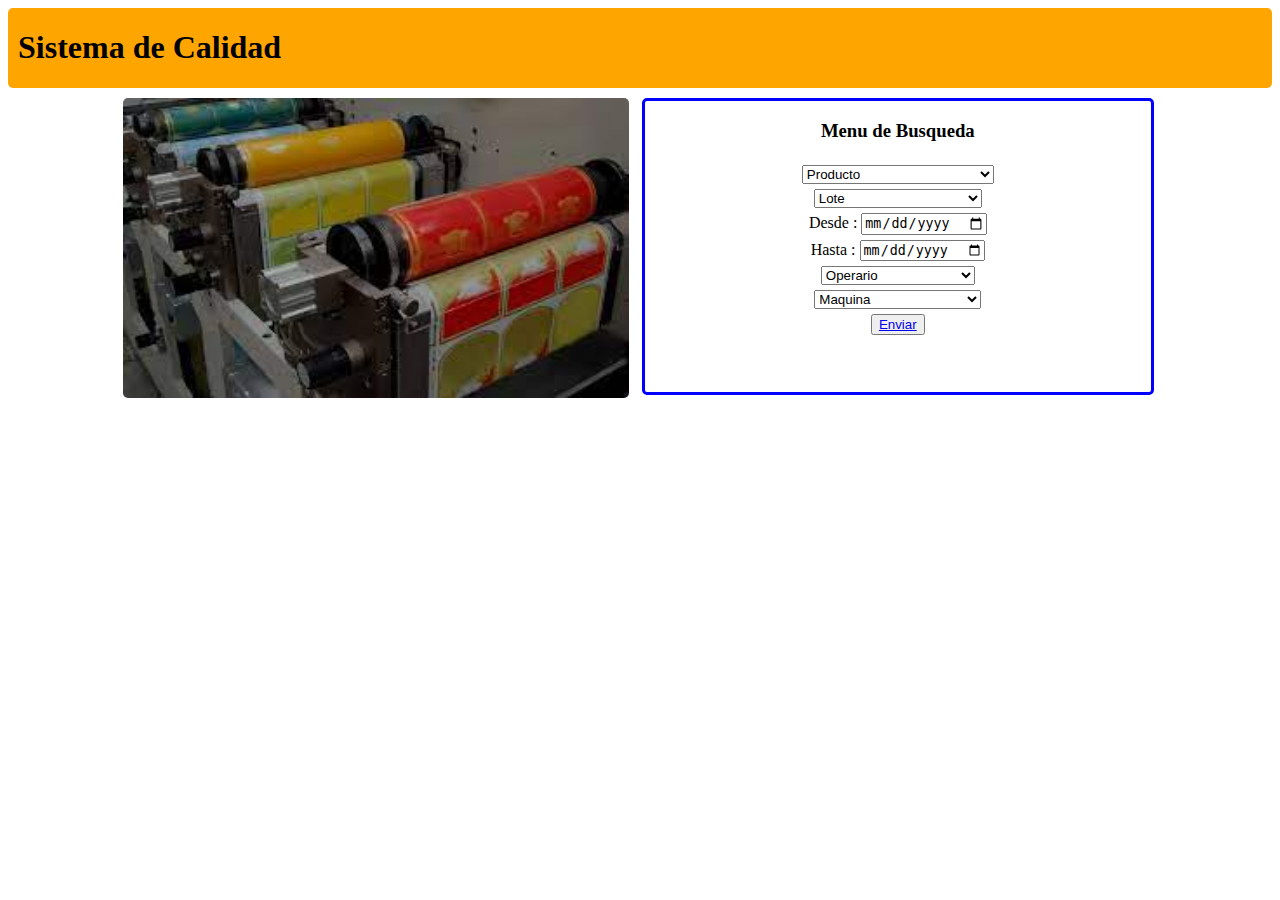
<file: index.html>
<!DOCTYPE html>
<html lang="en">
<head>
    <meta charset="UTF-8">
    <meta http-equiv="X-UA-Compatible" content="IE=edge">
    <meta name="viewport" content="width=device-width, initial-scale=1.0">
    <title>Document</title>
    <link rel="stylesheet" href="./index.css" >
</head>
<body>
    <nav>
        <h1>Sistema de Calidad</h1>
    </nav>

    <main>


            <div id="business-menu">

                <div id="company">
                    <img src="./images/Flexografia.jfif">
                </div>

                <div id="menu">
                    <h3>Menu de Busqueda</h3>
                    <form id="menuform">
                        <select name="Producto" id="productDesc">
                            <option value="">Producto</option>
                            <option value="ETT140210B">Etiqueta TT 140 x 210 Azul</option>
                            <option value="">Etiqueta TT 140 x 210 Verde</option>
                        </select>
                        <select name="Lote" id="numlote">
                            <option value="">Lote</option>
                            <option value="">20211126-TT140x210-B</option>
                            <option value="">20210613-TT140x210-G</option>
                        </select>
                        <label >Desde : <input type="date" class="fecha"/></label>
                        <label>Hasta : <input type="date" class="fecha"/></label>
                        
                        <select name="operario" id="operario">
                            <option value="">Operario</option>
                            <option value="">Juan Carlos Gonzalez</option>
                            <option value="">Mirsha Gutierrez</option>
                            <option value="">Benito Morales</option>
                            <option value="">Eduardo Flores</option>
                        </select>
                        <select name="maquina" id="maquina">
                            <option value="">Maquina</option>
                            <option value="">Maldonado</option>
                            <option value="">Embobinadora derecha</option>
                            <option value="">Embobinadora izquierda</option>
                            <option value="">Lazara</option>
                            <option value="">Jamonera</option>
                            <option value="">Cortadora China</option>
                            <option value="">Vanderbergh</option>
                            <option value="">Greenga</option>
                        </select>

                        <button type="submit"><a href="./index.html">Enviar</a></button>
                    </form>                  
                </div>

            </div>

                       



    </main>
</body>
</html>
</file>
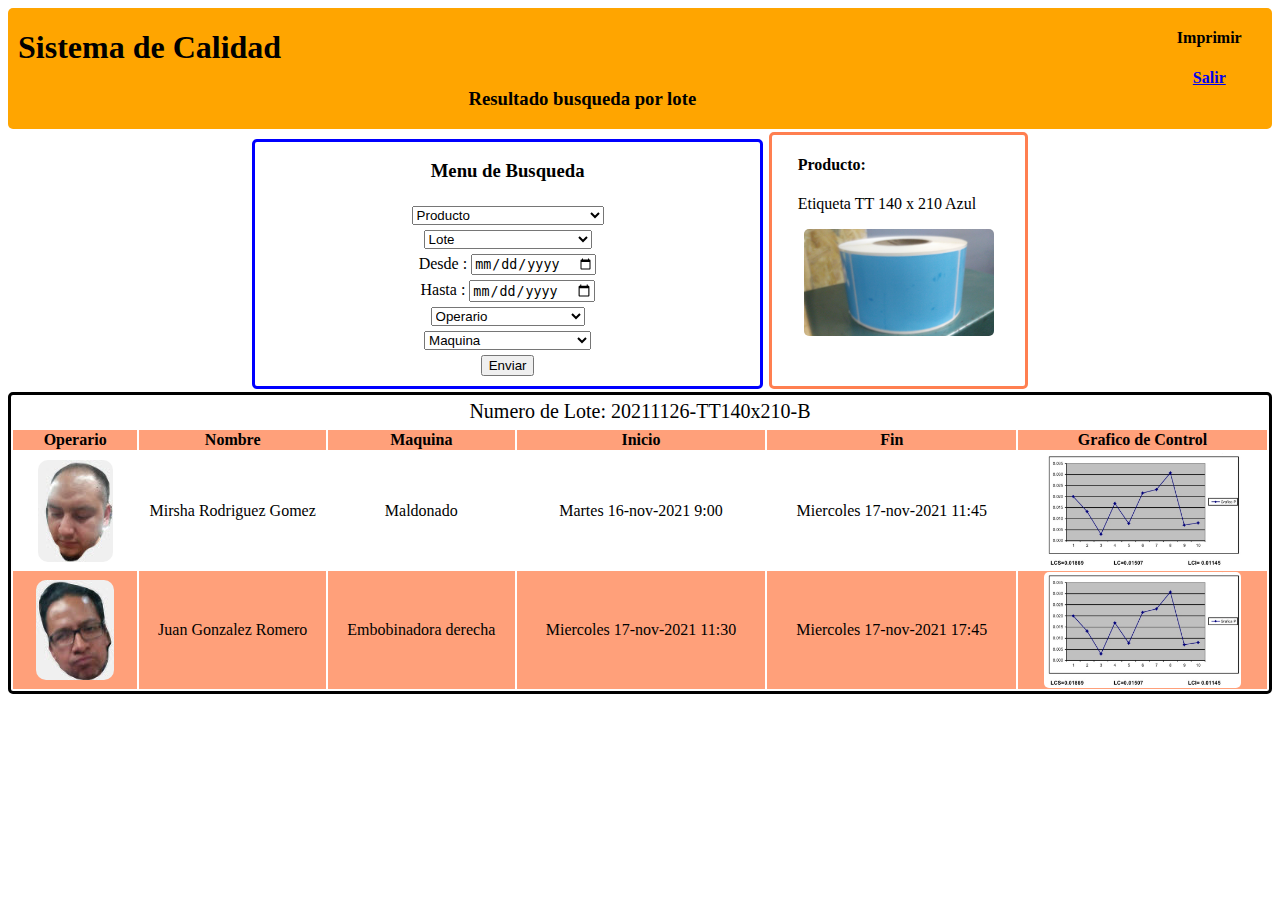
<file: batchSearch.html>
<!DOCTYPE html>
<html lang="en">
<head>
    <meta charset="UTF-8">
    <meta http-equiv="X-UA-Compatible" content="IE=edge">
    <meta name="viewport" content="width=device-width, initial-scale=1.0">
    <title>Document</title>
    <link rel="stylesheet" href="./index.css" >
</head>
<body>
    <nav>
        <div id="Titulos">
            <h1>Sistema de Calidad</h1>
            <h3>Resultado busqueda por lote</h3>
        </div>
        <div id="Acciones">
            <h4>Imprimir</h4>
            <h4><a href="./inicio.html">Salir</a></h4>
        </div>
    </nav>

    <main>
        <div id="product">

            
            
            <div id="product-menu">

                <div id="menu">
                    <h3>Menu de Busqueda</h3>
                    <form id="menuform">
                        <select name="Producto" id="productDesc">
                            <option value="">Producto</option>
                            <option value="">Etiqueta TT 140 x 210 Azul</option>
                            <option value="">Etiqueta TT 140 x 210 Verde</option>
                        </select>
                        <select name="Lote" id="numlote">
                            <option value="">Lote</option>
                            <option value="">20211126-TT140x210-B</option>
                            <option value="">20210613-TT140x210-G</option>
                        </select>
                        <label >Desde : <input type="date" class="fecha"/></label>
                        <label>Hasta : <input type="date" class="fecha"/></label>
                        
                        <select name="operario" id="operario">
                            <option value="">Operario</option>
                            <option value="">Juan Carlos Gonzalez</option>
                            <option value="">Mirsha Gutierrez</option>
                            <option value="">Benito Morales</option>
                            <option value="">Eduardo Flores</option>
                        </select>
                        <select name="maquina" id="maquina">
                            <option value="">Maquina</option>
                            <option value="">Maldonado</option>
                            <option value="">Embobinadora derecha</option>
                            <option value="">Embobinadora izquierda</option>
                            <option value="">Lazara</option>
                            <option value="">Jamonera</option>
                            <option value="">Cortadora China</option>
                            <option value="">Vanderbergh</option>
                            <option value="">Greenga</option>
                        </select>

                        <button type="submit">Enviar</button>
                    </form>                  
                </div>


                <div id="productDescription">
                    <div id="productHeader">
                        <h4>Producto:</h4>
                        <p>Etiqueta TT 140 x 210 Azul</p>
                    </div>
                    <div id="picture">
                        <img src="./images/IMG-20200115-WA0009.jpeg" id="imgProduct">
                    </div>
                </div>


            </div>

                       
            <div id="batch">
                <table>
                    <caption>Numero de Lote: 20211126-TT140x210-B</caption>
                    <thead>
                        <tr>
                            <th class="employeePhoto">Operario</th>
                            <th class="employee">Nombre</th>
                            <th class="equipment">Maquina</th>
                            <th class="date">Inicio</th>
                            <th class="date">Fin</th>
                            <th class="chart">Grafico de Control</th>
                        </tr>
                    </thead>
                    <tbody>
                        <tr>
                            <td class="employeePhoto">
                                <img src="./images/M.jpg" class="employeePhotoImg">
                            </td>
                            <td class="employee">Mirsha Rodriguez Gomez</td>
                            <td class="equipment">Maldonado</td>
                            <td class="date">Martes 16-nov-2021 9:00 </td>
                            <td class="date">Miercoles 17-nov-2021 11:45 </td>
                            <td class="chart">
                                <img src="./images/Grafico de Control Atributos.png" class="chartImg">
                            </td>
                        </tr>
                        <tr>
                            <td class="employeePhoto">
                                <img src="./images/J.jpg" class="employeePhotoImg">
                            </td>
                            <td class="employee">Juan Gonzalez Romero</td>
                            <td class="equipment">Embobinadora derecha</td>
                            <td class="date">Miercoles 17-nov-2021 11:30 </td>
                            <td class="date">Miercoles 17-nov-2021 17:45 </td>
                            <td class="chart">
                                <img src="./images/Grafico de Control Atributos.png" class="chartImg">
                            </td>
                        </tr>
                    </tbody>
            </div>

        </div>


    </main>
</body>
</html>
</file>
<file: index.css>
nav{
    background-color:orange;
    padding-left: 10px;
    border-radius: 5px;
    display: flex;
}

#Titulos{
    width: 90%;
}

#Titulos > h1{
    text-align: left;
}

#Titulos > h3{
    text-align: center;
}

#Acciones{
    width: 10%;
    text-align: center;
}

main{
    display: grid;
    width: 100%;
}

#business-menu{
    display: flex;
    justify-content: center;
}

#company{
    width: 40%;
    margin-top: 10px;
    margin-right: 10px;
}

#company > img{
    width: 100%;
    height: 100%;
    margin-left: auto;
    margin-right: auto;
    display: block;
    border-radius: 5px;
}

#product{
    display: flex;
    flex-direction: column;
    align-items: center;
}

#product-menu{
    display: flex;
    flex-direction: row;
    justify-content: center;
}

#productDescription{
    width: 20%;
    border: coral solid 3px;
    border-radius: 5px;
    margin: 3px;
}

#productHeader{
    padding-left: 10%;
    
}

#picture{
    width: 100%;
    display: flex;
    justify-content: center;
    padding-bottom: 5px;
}

#imgProduct{
    width: 75%;
    border-radius: 5px;
}


#menu{
    width: 40%;
    border:blue solid 3px;
    border-radius: 5px;
    margin: 3px;
    padding-bottom: 10px;
    margin-top: 10px;
}

#menu > h3{
    text-align: center;
}

#menuform{
    display: flex;
    flex-direction: column;
    align-items: center;
}

#productDesc{
    margin-top: 5px;
    margin-bottom: 5px;
}

#numlote{
    margin-bottom: 5px;
}

.fecha{
    margin-bottom: 5px;
}

#operario{
    margin-bottom: 5px;
}

#maquina{
    margin-bottom: 5px;
}

button{
    margin-top: 0px;
}

#batch{
    border-radius: 5px;
    border:black solid 3px
}
caption{
    font-size: 20px;
    padding-top: 5px;
    padding-bottom: 5px;
}

.employeePhoto{
    width: 10%;
}
.employeePhotoImg{
    border-radius: 10px;
    margin-left: auto;
    margin-right: auto;
    display: block;
}
.employee{
    width: 15%;
    text-align: center;
}
.equipment{
    width: 15%;
    text-align: center;
}
.date{
    width: 20%;
    text-align: center;
}
.chart{
    width: 20%;
}

.chartImg{
    border-radius: 5px;
    width: 80%;
    margin-left: auto;
    margin-right: auto;
    display: block;
}

tr:nth-child(even) {
    background-color: #FFA07A;
  }
thead{
    background-color: #FFA07A;
}
</file>
